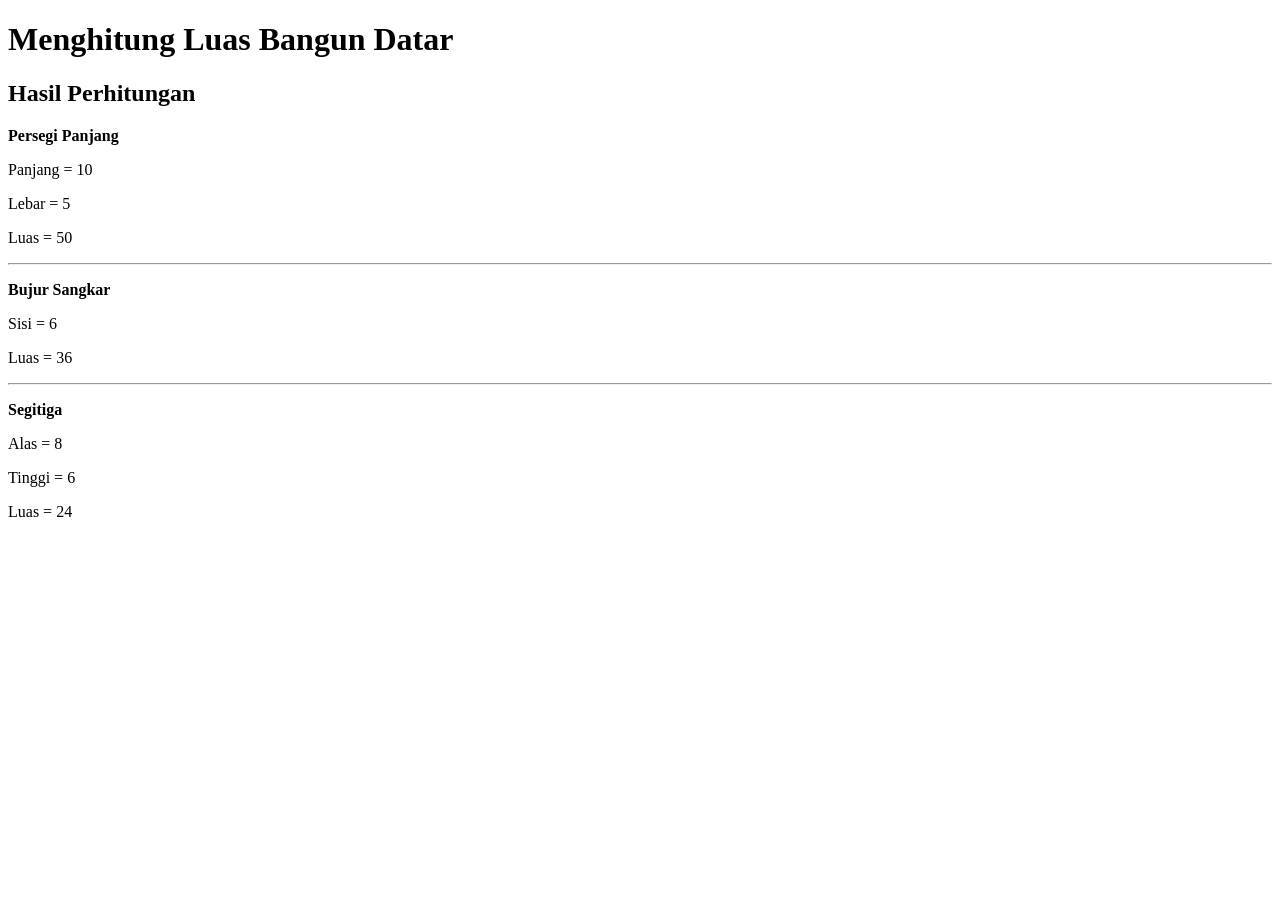
<file: index.html>
<!DOCTYPE html>
<html lang="id">
<head>
    <meta charset="UTF-8">
    <meta name="viewport" content="width=device-width, initial-scale=1.0">
    <title>Tugas 1 JavaScript - Luas Bangun Datar</title>
</head>
<body>

    <h1>Menghitung Luas Bangun Datar</h1>

    <script>
        // Fungsi untuk menghitung luas persegi panjang
        function luasPersegiPanjang(panjang, lebar) {
            return panjang * lebar;
        }

        // Fungsi untuk menghitung luas bujur sangkar
        function luasBujurSangkar(sisi) {
            return sisi * sisi;
        }

        // Fungsi untuk menghitung luas segitiga
        function luasSegitiga(alas, tinggi) {
            return 0.5 * alas * tinggi;
        }


        // Nilai panjang dan lebar persegi panjang
        let panjang = 10;
        let lebar = 5;

        // Nilai sisi bujur sangkar
        let sisi = 6;

        // Nilai alas dan tinggi segitiga
        let alas = 8;
        let tinggi = 6;


        // Menghitung luas masing-masing bangun
        let hasilPersegiPanjang = luasPersegiPanjang(panjang, lebar);
        let hasilBujurSangkar = luasBujurSangkar(sisi);
        let hasilSegitiga = luasSegitiga(alas, tinggi);


        // Menampilkan hasil ke halaman HTML
        document.write("<h2>Hasil Perhitungan</h2>");

        document.write("<p><b>Persegi Panjang</b></p>");
        document.write("<p>Panjang = " + panjang + "</p>");
        document.write("<p>Lebar = " + lebar + "</p>");
        document.write("<p>Luas = " + hasilPersegiPanjang + "</p>");

        document.write("<hr>");

        document.write("<p><b>Bujur Sangkar</b></p>");
        document.write("<p>Sisi = " + sisi + "</p>");
        document.write("<p>Luas = " + hasilBujurSangkar + "</p>");

        document.write("<hr>");

        document.write("<p><b>Segitiga</b></p>");
        document.write("<p>Alas = " + alas + "</p>");
        document.write("<p>Tinggi = " + tinggi + "</p>");
        document.write("<p>Luas = " + hasilSegitiga + "</p>");
    </script>

</body>
</html>
</file>
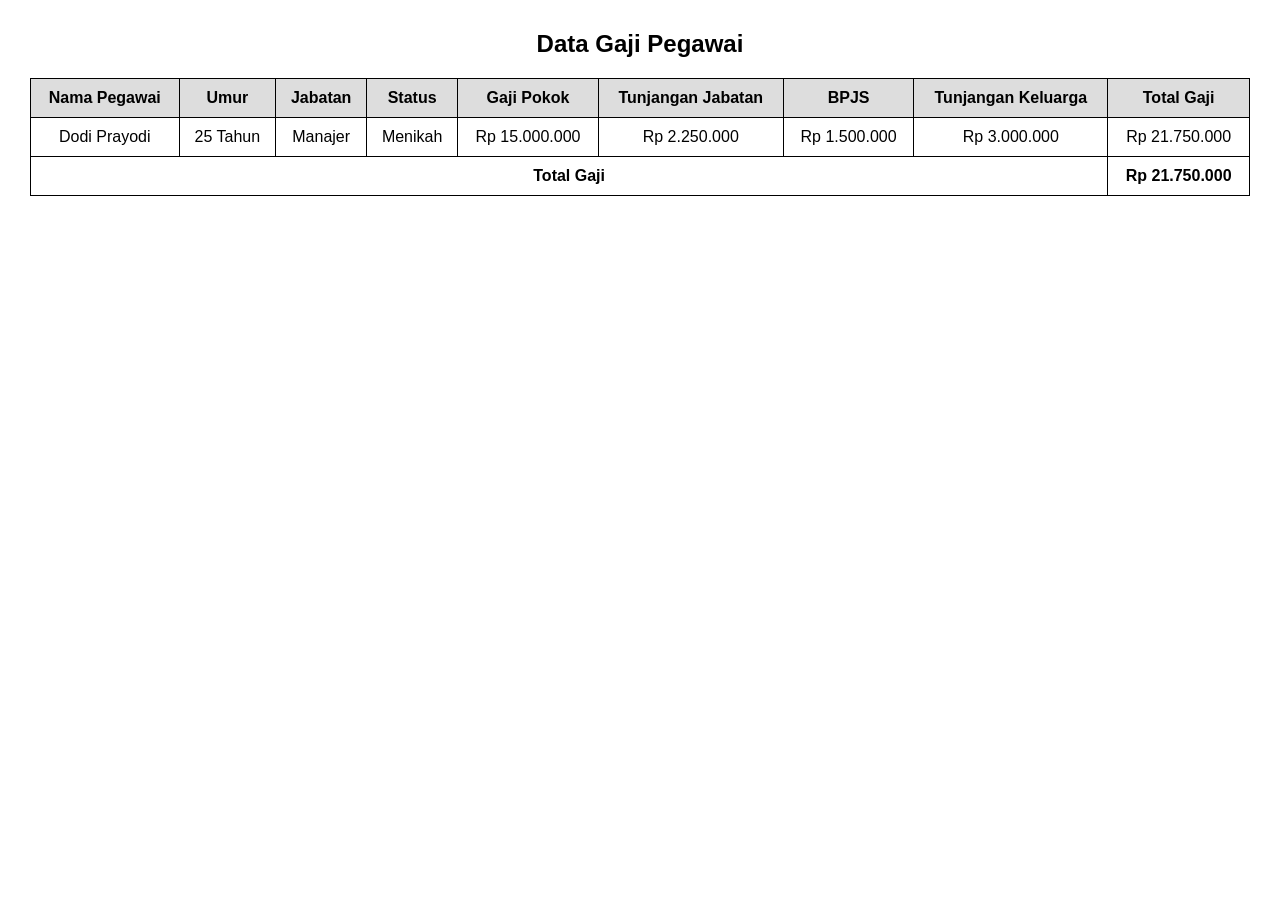
<file: Tugas2_Jvascript.html>
<!DOCTYPE html>
<html lang="id">
<head>
    <meta charset="UTF-8">
    <meta name="viewport" content="width=device-width, initial-scale=1.0">
    <title>Tugas 2 Javascript - Data Pegawai</title>

    <style>
        body {
            font-family: Arial, sans-serif;
            margin: 30px;
        }

        h2 {
            text-align: center;
        }

        table {
            width: 100%;
            border-collapse: collapse;
            margin-top: 20px;
        }

        th, td {
            border: 1px solid black;
            padding: 10px;
            text-align: center;
        }

        th {
            background-color: #ddd;
        }

        tfoot {
            font-weight: bold;
        }
    </style>
</head>

<body>

    <h2>Data Gaji Pegawai</h2>

    <table>
        <thead>
            <tr>
                <th>Nama Pegawai</th>
                <th>Umur</th>
                <th>Jabatan</th>
                <th>Status</th>
                <th>Gaji Pokok</th>
                <th>Tunjangan Jabatan</th>
                <th>BPJS</th>
                <th>Tunjangan Keluarga</th>
                <th>Total Gaji</th>
            </tr>
        </thead>

        <tbody id="dataPegawai">
        </tbody>

        <tfoot>
            <tr>
                <td colspan="8">Total Gaji</td>
                <td id="totalGaji"></td>
            </tr>
        </tfoot>
    </table>

    <script>
        // Data pegawai
        let nama = "Dodi Prayodi";
        let umur = 25;
        let jabatan = "Manajer";
        let status = "Menikah";

        // Menentukan gaji pokok berdasarkan jabatan menggunakan if
        let gajiPokok;

        if (jabatan == "Manajer") {
            gajiPokok = 15000000;
        } else if (jabatan == "Asisten Manajer") {
            gajiPokok = 10000000;
        } else if (jabatan == "Staff") {
            gajiPokok = 5000000;
        }

        // Menghitung tunjangan jabatan 15% dari gaji pokok
        let tunjanganJabatan = gajiPokok * 15 / 100;

        // Menghitung BPJS 10% dari gaji pokok
        let bpjs = gajiPokok * 10 / 100;

        // Tunjangan keluarga menggunakan ternary
        let tunjanganKeluarga = status == "Menikah" ? gajiPokok * 20 / 100 : 0;

        // Menghitung total gaji
        let totalGaji = gajiPokok + tunjanganJabatan + bpjs + tunjanganKeluarga;

        // Menampilkan data ke dalam tbody
        document.getElementById("dataPegawai").innerHTML = `
            <tr>
                <td>${nama}</td>
                <td>${umur} Tahun</td>
                <td>${jabatan}</td>
                <td>${status}</td>
                <td>Rp ${gajiPokok.toLocaleString("id-ID")}</td>
                <td>Rp ${tunjanganJabatan.toLocaleString("id-ID")}</td>
                <td>Rp ${bpjs.toLocaleString("id-ID")}</td>
                <td>Rp ${tunjanganKeluarga.toLocaleString("id-ID")}</td>
                <td>Rp ${totalGaji.toLocaleString("id-ID")}</td>
            </tr>
        `;

        // Menampilkan total gaji pada tfoot
        document.getElementById("totalGaji").innerHTML =
            "Rp " + totalGaji.toLocaleString("id-ID");
    </script>

</body>
</html>
</file>
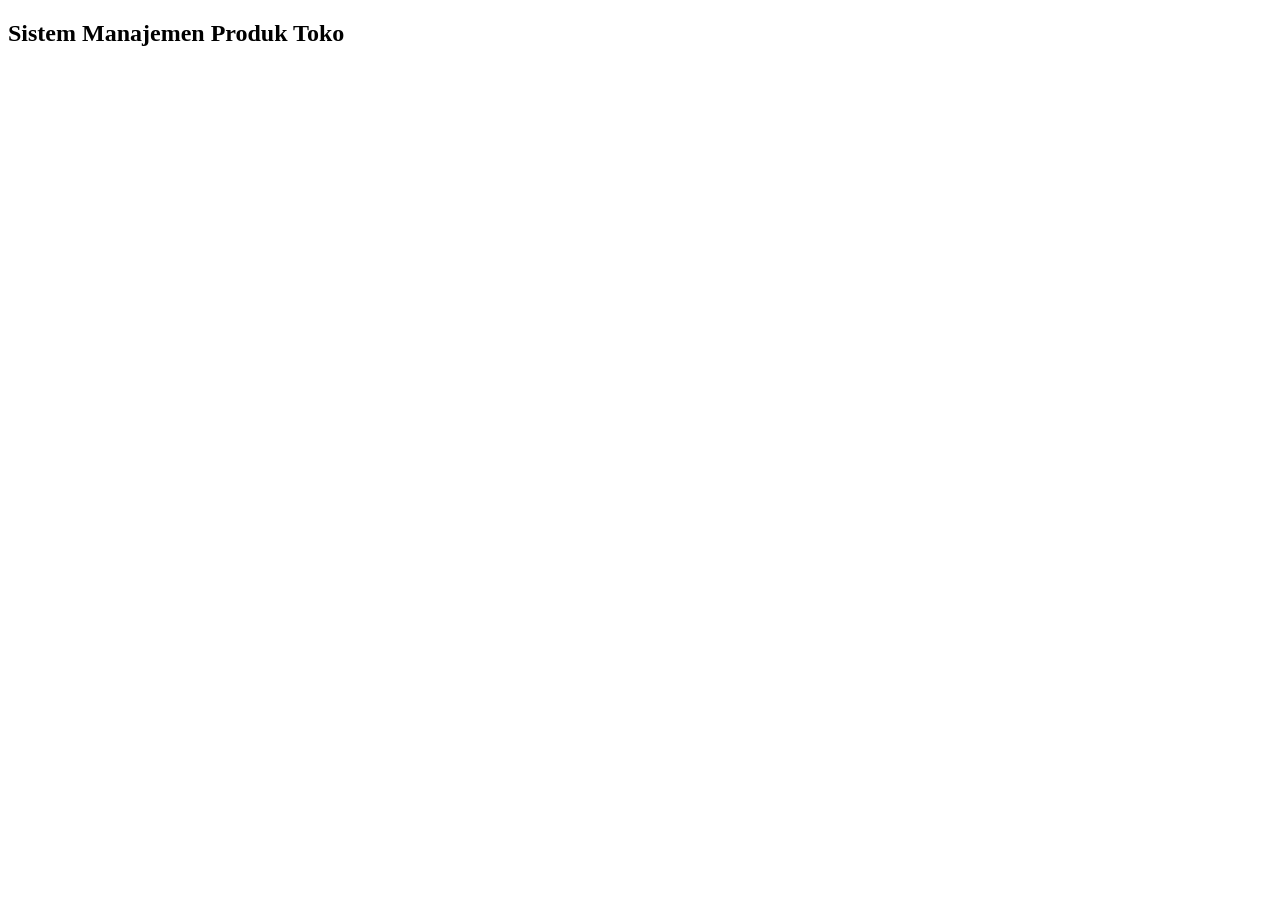
<file: tugas3java.html>
<!DOCTYPE html>
<html lang="id">
<head>
    <meta charset="UTF-8">
    <title>Tugas Pertemuan 3 Javascript</title>
</head>

<body>

    <h2>Sistem Manajemen Produk Toko</h2>

    <script>

        // Array untuk menyimpan data produk
        let produkToko = [
            {id: 1, nama: "Laptop", harga: 7000000, stok: 5},
            {id: 2, nama: "Mouse", harga: 200000, stok: 10},
            {id: 3, nama: "Keyboard", harga: 350000, stok: 7}
        ];

        // Fungsi untuk menambahkan produk baru
        function tambahProduk(nama, harga, stok) {
            let idBaru = produkToko.length + 1;

            produkToko.push({
                id: idBaru,
                nama: nama,
                harga: harga,
                stok: stok
            });
        }

        // Fungsi untuk menghapus produk berdasarkan id
        function hapusProduk(id) {
            let index = produkToko.findIndex(function(produk) {
                return produk.id === id;
            });

            if (index !== -1) {
                produkToko.splice(index, 1);
            }
        }

        // Fungsi untuk menampilkan daftar produk
        function tampilkanProduk() {
            console.log("Daftar Produk Toko:");

            produkToko.forEach(function(produk) {
                console.log(
                    "ID: " + produk.id +
                    " | Nama: " + produk.nama +
                    " | Harga: Rp" + produk.harga +
                    " | Stok: " + produk.stok
                );
            });
        }

        // Menampilkan produk awal
        tampilkanProduk();

        // Menambahkan produk baru
        tambahProduk("Headset", 300000, 8);

        // Menampilkan produk setelah ditambahkan
        tampilkanProduk();

        // Menghapus produk dengan id 2
        hapusProduk(2);

        // Menampilkan produk setelah dihapus
        tampilkanProduk();

    </script>

</body>
</html>
</file>
